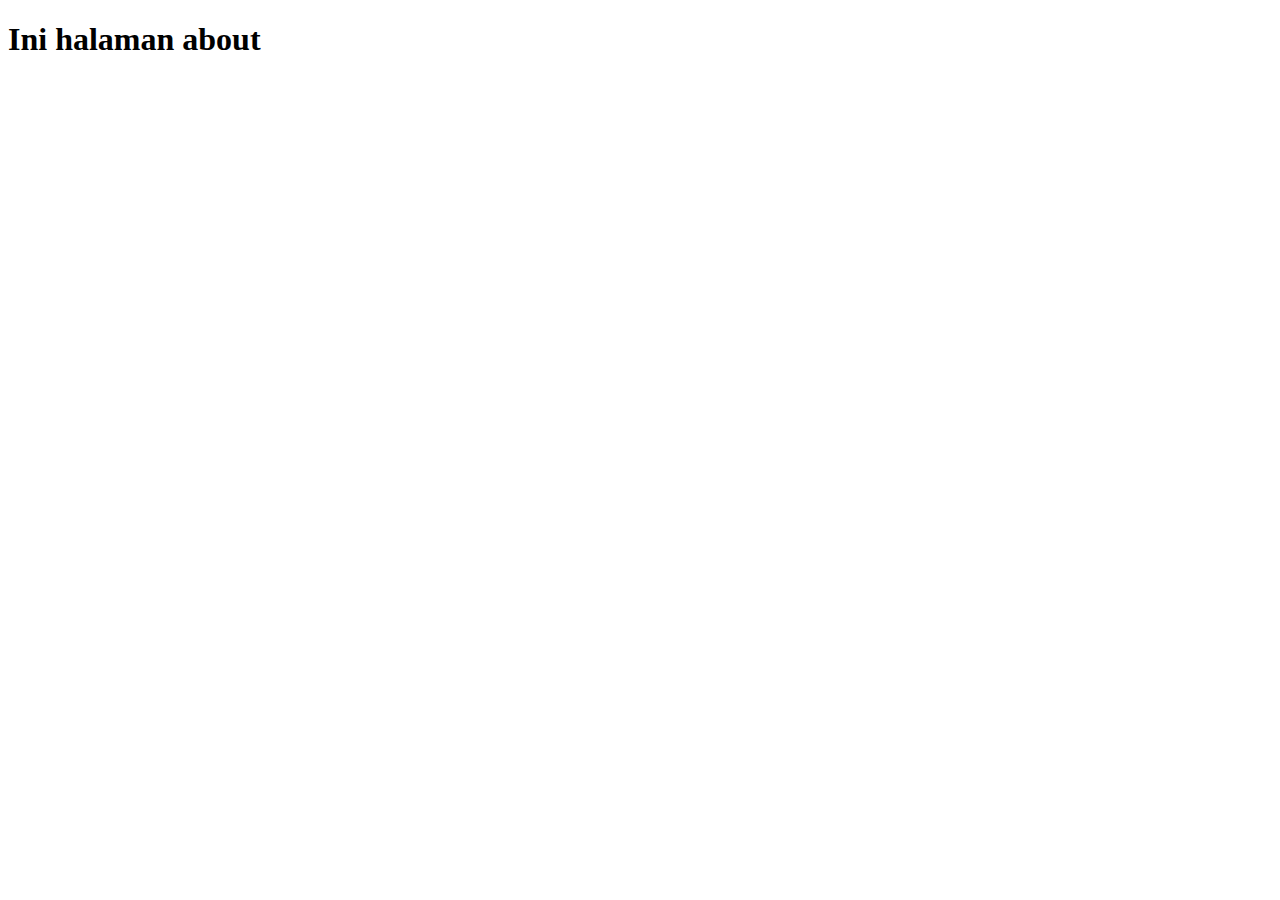
<file: about.html>
<!DOCTYPE html>
<html lang="en">
<head>
    <meta charset="UTF-8">
    <meta http-equiv="X-UA-Compatible" content="IE=edge">
    <meta name="viewport" content="width=device-width, initial-scale=1.0">
    <title>ABOUT <MEnu:c></MEnu:c></title>
</head>
<body>
    <h1>Ini halaman about</h1>
</body>
</html>
</file>
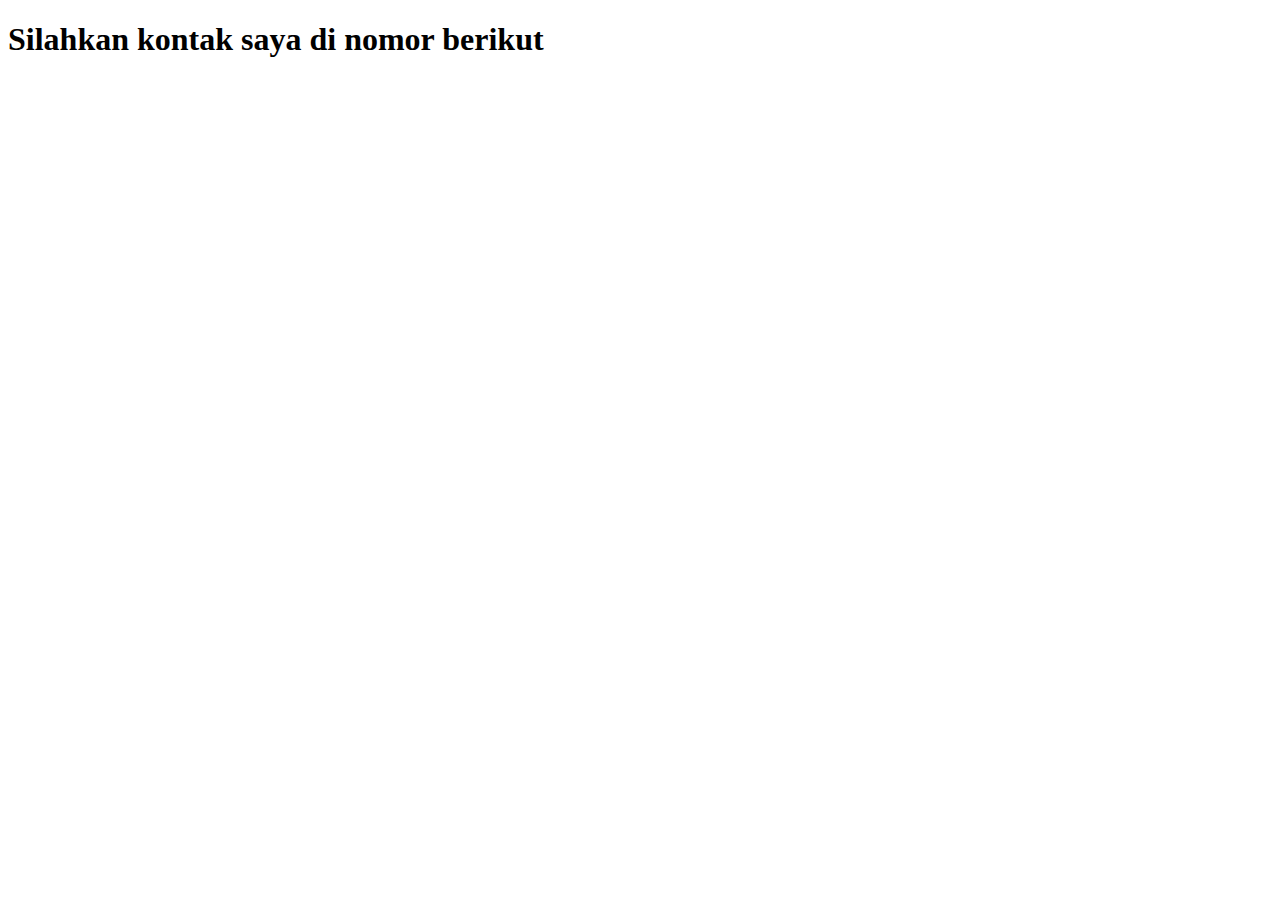
<file: contact.html>
<!DOCTYPE html>
<html lang="en">
<head>
    <meta charset="UTF-8">
    <meta http-equiv="X-UA-Compatible" content="IE=edge">
    <meta name="viewport" content="width=device-width, initial-scale=1.0">
    <title>CONTACT ME <MEnu:c></MEnu:c></title>
</head>
<body>
    <h1>Silahkan kontak saya di nomor berikut</h1>
</body>
</html>
</file>
